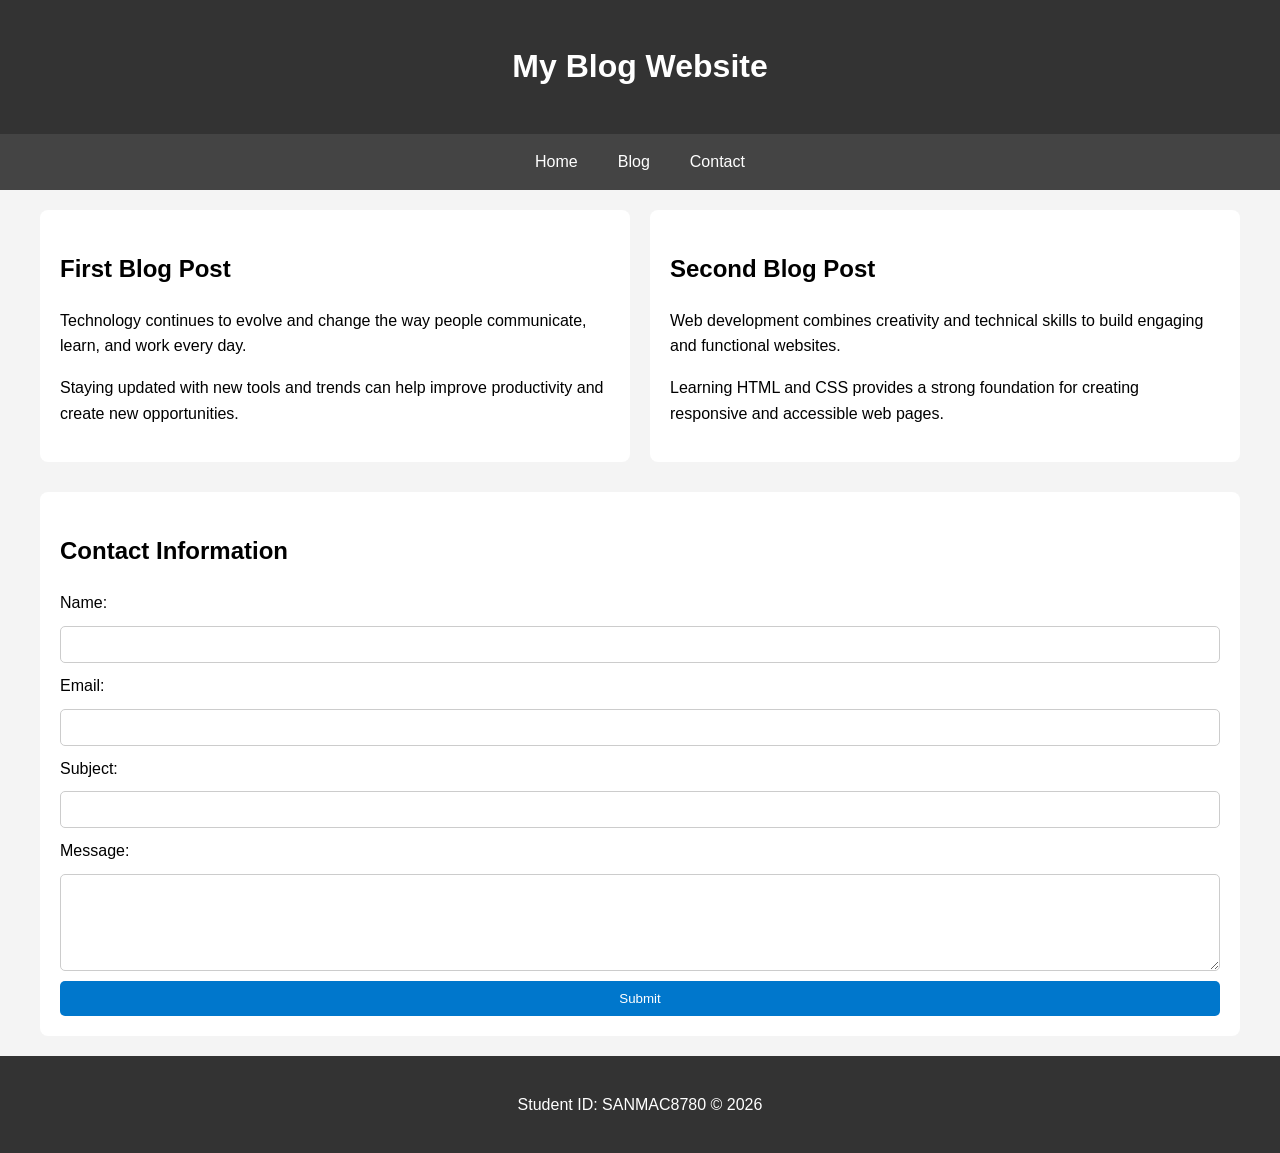
<file: index.html>
<!DOCTYPE html>
<html lang="en">
<head>
    <meta charset="UTF-8">
    <meta name="viewport" content="width=device-width, initial-scale=1.0">
    <title>My Blog Website</title>
    <link rel="stylesheet" href="styles.css">
</head>
<body>

    <header>
        <h1>My Blog Website</h1>
    </header>

    <nav>
        <ul>
            <li><a href="#home">Home</a></li>
            <li><a href="#blog">Blog</a></li>
            <li><a href="#contact">Contact</a></li>
        </ul>
    </nav>

    <main id="home">

        <div class="blog-container" id="blog">

            <article>
                <h2>First Blog Post</h2>
                <p>
                    Technology continues to evolve and change the way people
                    communicate, learn, and work every day.
                </p>
                <p>
                    Staying updated with new tools and trends can help improve
                    productivity and create new opportunities.
                </p>
            </article>

            <article>
                <h2>Second Blog Post</h2>
                <p>
                    Web development combines creativity and technical skills to
                    build engaging and functional websites.
                </p>
                <p>
                    Learning HTML and CSS provides a strong foundation for
                    creating responsive and accessible web pages.
                </p>
            </article>

        </div>

        <section id="contact">
            <h2>Contact Information</h2>

            <form>
                <label for="name">Name:</label>
                <input type="text" id="name" name="name" required>

                <label for="email">Email:</label>
                <input type="email" id="email" name="email" required>

                <label for="subject">Subject:</label>
                <input type="text" id="subject" name="subject">

                <label for="message">Message:</label>
                <textarea id="message" name="message" rows="5" required></textarea>

                <button type="submit">Submit</button>
            </form>
        </section>

    </main>

    <footer>
        <p>Student ID: SANMAC8780 &copy; 2026</p>
    </footer>

</body>
</html>
</file>
<file: styles.css>
/* General Styles */
body {
    font-family: Arial, sans-serif;
    margin: 0;
    padding: 0;
    background-color: #f4f4f4;
    line-height: 1.6;
}

header,
footer {
    background-color: #333;
    color: white;
    text-align: center;
    padding: 20px;
    animation: fadeIn 2s ease-in;
}

nav {
    background-color: #444;
}

nav ul {
    list-style: none;
    display: flex;
    justify-content: center;
    padding: 0;
    margin: 0;
}

nav li {
    margin: 0;
}

nav a {
    display: block;
    color: white;
    text-decoration: none;
    padding: 15px 20px;
    transition: background-color 0.3s ease;
}

/* Hover Effect */
nav a:hover {
    background-color: #666;
}

main {
    max-width: 1200px;
    margin: auto;
    padding: 20px;
}

/* Flexbox Layout */
.blog-container {
    display: flex;
    gap: 20px;
    justify-content: center;
    margin-bottom: 30px;
}

article {
    flex: 1;
    background: white;
    padding: 20px;
    border-radius: 8px;
    animation: fadeIn 1.5s ease-in;
}

section {
    background: white;
    padding: 20px;
    border-radius: 8px;
}

/* Contact Form */
form {
    display: flex;
    flex-direction: column;
    gap: 10px;
}

input,
textarea {
    padding: 10px;
    border: 1px solid #ccc;
    border-radius: 5px;
    transition: border-color 0.3s ease,
                background-color 0.3s ease;
}

input:hover,
textarea:hover,
input:focus,
textarea:focus {
    border-color: #0077cc;
    background-color: #f0f8ff;
    outline: none;
}

button {
    padding: 10px;
    border: none;
    background-color: #0077cc;
    color: white;
    border-radius: 5px;
    cursor: pointer;
}

button:hover {
    background-color: #005fa3;
}

/* Fade-In Animation */
@keyframes fadeIn {
    from {
        opacity: 0;
    }
    to {
        opacity: 1;
    }
}

/* Phone */
@media (max-width: 767px) {
    .blog-container {
        flex-direction: column;
    }

    nav ul {
        flex-direction: column;
        text-align: center;
    }
}

/* Tablet */
@media (min-width: 768px) and (max-width: 1024px) {
    .blog-container {
        flex-direction: row;
    }
}

/* Desktop */
@media (min-width: 1025px) {
    .blog-container {
        flex-direction: row;
    }
}
</file>
